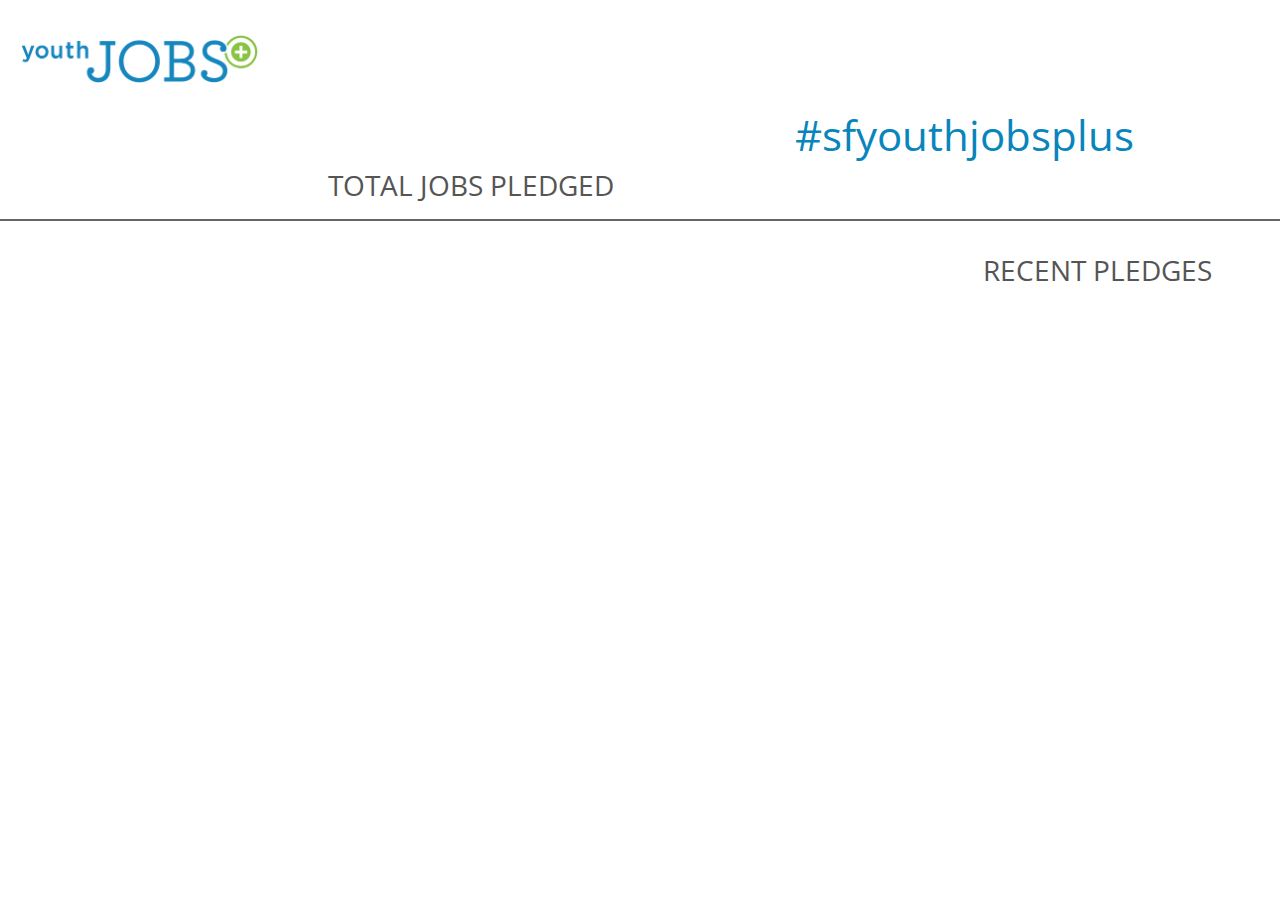
<file: index.html>
<html>
<head>
<title>Mayor's Youth Jobs Plus Challenge</title>
<link href='http://fonts.googleapis.com/css?family=Montserrat' rel='stylesheet' type='text/css'>
<link href='http://fonts.googleapis.com/css?family=Open+Sans:400,300,700' rel='stylesheet' type='text/css'>
<!-- Latest compiled and minified CSS -->
<link rel="stylesheet" href="http://netdna.bootstrapcdn.com/bootstrap/3.1.1/css/bootstrap.min.css">
<link rel="stylesheet" href="main.css">
</head>

<body>
<div style="max-height: 90%;">
  <div class="row header-style" >
    <div class="col-md-3"><img class="yj-branding" src="images/logo-lg.png" alt="Youth Jobs Plus"></div>
    <div id='jobsNo' class="col-md-3 jobsno"></div>
    <div id='goalNo' class="col-md-5 yj-hashtag">#sfyouthjobsplus</div>
    </div>
    <div class="row header-band" >
    <div class="col-md-3"></div>
    <div id='jobsLabel' class="col-md-3"><p class="jobsLabel-style">Total Jobs Pledged</p></div>
      <div id='goalLabel' class="col-md-5 goalLabel-style" ></div>
    </div>
  <div class="row">
      <div id='chart' class="col-sm-9 chart" style="height:calc(100% - 240px)"></div>
      <div id='pledge-list' class="col-sm-3">
        <h1 class="pledge-title">Recent Pledges</h1>
        <div class="pledge-container" style="height:calc(100% - 300px);overflow:scroll;">
        <ul class="pledges">
        </div>
        </ul>
      </div>
    </div>
  </div>
  <script src="//code.jquery.com/jquery-1.11.0.min.js"></script>
<script src="//code.jquery.com/jquery-1.11.0.min.js"></script> 
<script type="text/javascript" src="https://www.google.com/jsapi"></script> 
<script type="text/javascript">
  google.load("visualization", '1', {packages:['table','corechart']});
  var firstTime = true;
  var chart;
  var chartData;
  var prevView;
  var view;
  var options;
  var query;
  google.setOnLoadCallback(drawChart);

  function drawChart() {
    query = new google.visualization.Query(
        'https://docs.google.com/spreadsheets/d/1eko8LIH17ZXOKfWEEQtOBr5dOWQEU-jLDxi48Qj2-Q8/gviz/tq?gid=715717633&headers=1&range=A%3AE');
    query.setRefreshInterval(1);
    query.send(handleQueryResponse);
  }

  function handleQueryResponse(response) {
    if (response.isError()) {
      alert('Error in query: ' + response.getMessage() + ' ' + response.getDetailedMessage());
      return;
    }
    $('ul.pledges').empty();
    // Grab data from the response, this will be the full spreadsheet
    chartData = response.getDataTable();
    var pledgeData = chartData;
    pledgeData.sort([{column: 2, desc: true}]);
    var pledgeView = new google.visualization.DataView(pledgeData);
    pledgeView.setRows(pledgeView.getFilteredRows([{column: 1, minValue: 1}]));
    for(i = 0; i < pledgeView.getNumberOfRows(); ++i) {
      var pledge = pledgeView.getValue(i,0);
      $('ul.pledges').append("<li class='pledge-organization'>" + pledge + "</li>")
    }
    totalJobs = chartData.getColumnLabel(4);
    existingJobs = $('div#jobsNo').html();
    if(firstTime || totalJobs != existingJobs) {
      $('div#jobsNo').html(totalJobs);
      $( "div#jobsNo" )
        .animate({
          fontSize: '9em'
        }, 750)
        .animate({
          fontSize: '6.5em'
        }, 500)
        .animate({
          fontSize: '7em'
        }, 500)
      }
      chartData.removeColumns(2,2);
      chartData.sort([{column: 1, desc: true}]);
      view = new google.visualization.DataView(chartData);
      var filtered = view.getFilteredRows([{column: 1, minValue: 1, maxValue: 300}])
      var max = view.getFilteredRows([{column: 1, minValue: 1}]).length
      var min = filtered.length
      var range = max - min;
      view.setRows(filtered);
      view.hideRows(13 + range, chartData.getNumberOfRows() - 1);
      view.setColumns([0, 1,
                       { calc: "stringify",
                         sourceColumn: 1,
                         type: "string",
                         role: "annotation" }]);
      options = {
            /*title: 'Number of Jobs Pledged',*/
            legend: {position: 'none'},
            hAxis: {baselineColor:'#fff'},
            /*hAxis.gridlines: {color:'#fff'},*/
            fontName: 'Open Sans',
            fontSize: 28,
            chartArea: {left:250, top:0, width: '80%',height: '95%'},
            colors:['#56ADE0'],
            animation:{
              duration: 1000,
              easing: 'out',
            }
      };
    if(firstTime) { 
      chart = new google.visualization.BarChart(document.getElementById('chart'));
      chart.draw(view, options);
      firstTime = false;
    } else {
      query.setRefreshInterval(0);
      chart.draw(view, options);
      google.visualization.events.addListener(chart, 'animationfinish',
          function() {
            query.setRefreshInterval(1);
          });
    }
    prevView = view;
  }

  </script>
</body>
</html>
</file>
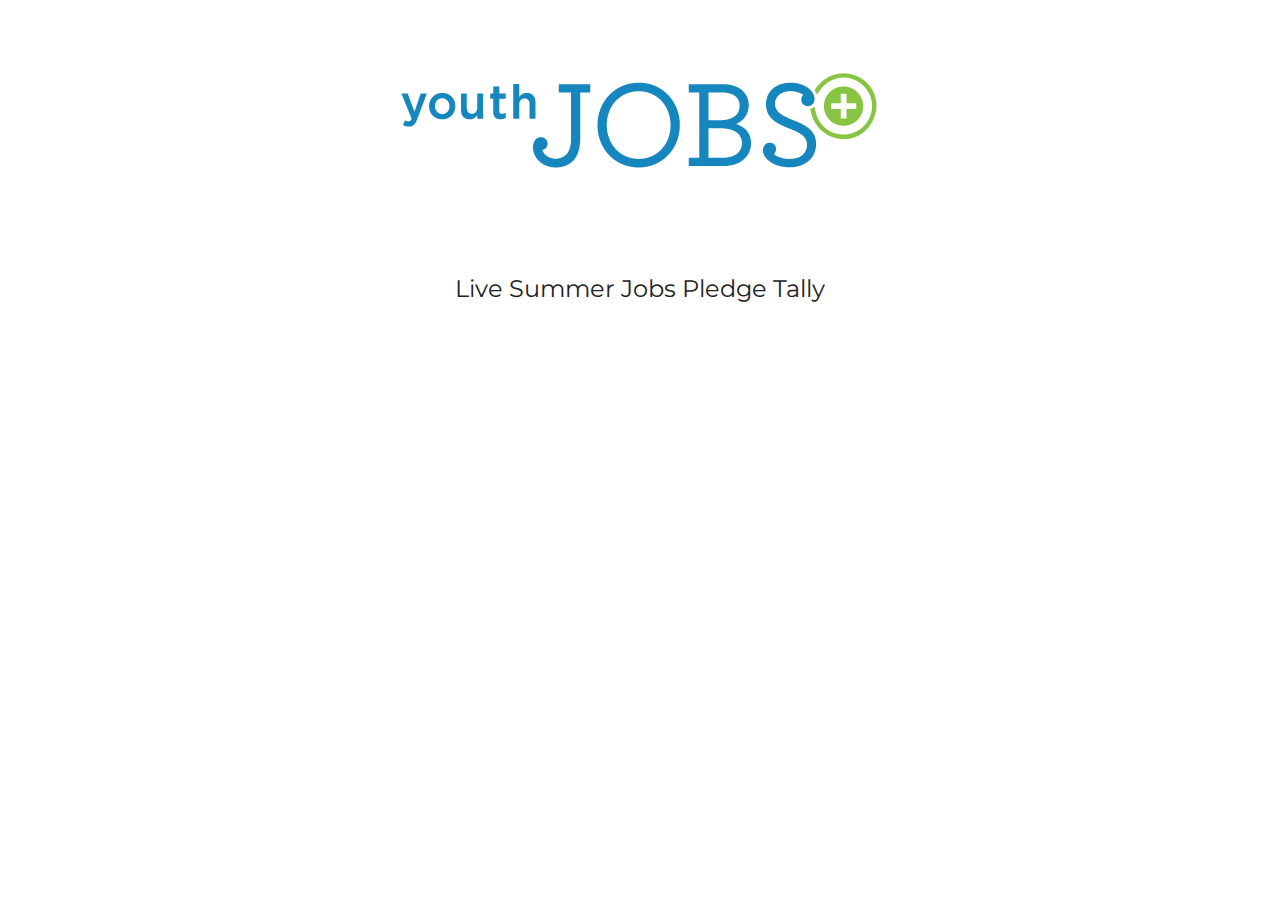
<file: index2.html>
<html>
<head>
	<link href='http://fonts.googleapis.com/css?family=Montserrat' rel='stylesheet' type='text/css'>
	<script type="text/javascript" src="https://www.google.com/jsapi"></script>
	<script type="text/javascript">
	google.load("visualization", '1', {packages:['corechart']});
	google.setOnLoadCallback(drawChart);
	function drawChart() {
		var query = new google.visualization.Query(
				'https://docs.google.com/spreadsheets/d/1eko8LIH17ZXOKfWEEQtOBr5dOWQEU-jLDxi48Qj2-Q8/edit#gid=0');

		query.send(handleQueryResponse);
	}

	function handleQueryResponse(response) {
		if (response.isError()) {
			alert('Error in query: ' + response.getMessage() + ' ' + response.getDetailedMessage());
			return;
		}

		var data = response.getDataTable();
		console.log(data);
		var chart = new google.visualization.ColumnChart(document.getElementById('columnchart'));
		chart.draw(data, { legend: { position: 'none' } });
	}
	</script>

	<title>Data from a Spreadsheet</title>
</head>

<body style="margin:0px;">
	<div style="overflow:hidden;background:url('http://sfsummerjobs.org/wp-content/uploads/2014/04/SummerJobs-Hero-Slider-01@2x-960x300_c.jpg') no-repeat top center;background-size:cover;height:250px;margin: 0 0 0 0; padding: 0 0 0 0;opacity:1">
		<img src="images/logo-lg.png" style="margin: 0 auto;display:block;padding:2.5em;background-color:#fff;position:relative;top:2em; ">
	</div>
				<p style="font-family:'Montserrat',Arial,sans-serif;font-size:24px;text-align:center;color:#222;">Live Summer Jobs Pledge Tally</p>
	<span id='columnchart'></span>
</body>
</html>
</file>
<file: main.css>
body {
	font-family: 'Open Sans', 'Helvetica Neue', Helvetica, Arial, sans-serif;
	color: #555;
	text-align: left;
}

.header-style {
	background-color: #fff;
	color: #555;
	border-bottom: none;
	padding-bottom:0;
	margin-bottom:0;
}
.header-band {
	margin-top:0;
	padding-top:0;
	border-bottom: 2px solid #666;
}
.pledges {
	list-style-type: none;
	margin: 0 10px 0 0;
	padding: 0;
	font-size: 2em;
}
.pledge-organization {
	margin: 10px 0;
	padding: 0;
}
.pledge-title {
	font-weight: 400;
	text-transform: uppercase;
	font-size: 2em;
	padding-top: .5em;
}
.jobsLabel-style {
	font-size: 2em;
	margin-bottom: 0.5em;
	text-transform: uppercase;
	padding-left: -.8em;
}
.goalLabel-style {
	font-weight: 400;
	text-align: right;
	font-size: 2em;
	text-transform: uppercase;
	margin-bottom: 0.5em;
	padding: 0px 110px 0 0;
}
.jobsno {
	font-size: 8em;
	padding:0;
	margin: .1em 0 0 .1em;
	
}
.yj-hashtag {
	text-align: right;
	font-size: 3em;
	padding: 2.5em 1.5em 0 0;
	margin:0;
	color: 0985bd;
}
img.yj-branding {
	margin: 2.5em 0 0 1.5em;
	display: block;
	border: none;
	max-width:80%;
}
</file>
